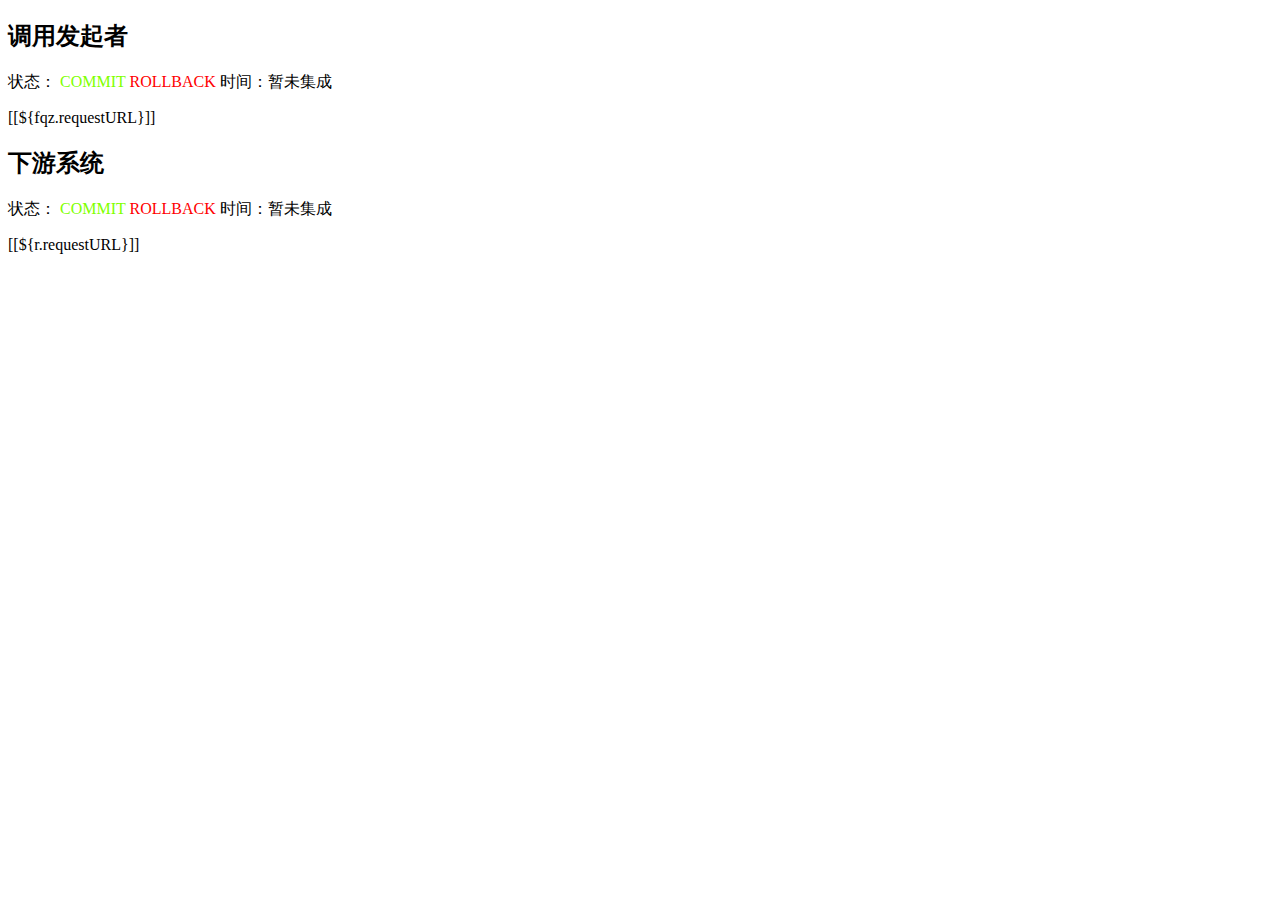
<file: transaction-advanced/src/main/resources/templates/advanced/index.html>
<!DOCTYPE html>
<html xmlns:th="http://www.thymeleaf.org">
<head>
    <meta charset="UTF-8">
    <title>YGC V2 Timeline</title>
    <link rel="stylesheet" th:href="@{/css/style.css}">

</head>

<body>
<section id="cd-timeline" class="cd-container">
    <div class="cd-timeline-block">
        <div class="cd-timeline-img cd-picture">
        </div>

        <div class="cd-timeline-content">
            <h2>调用发起者</h2>
            <div class="timeline-content-info">
          <span class="timeline-content-info-title">
            <i class="fa fa-certificate" aria-hidden="true"></i>
             状态： <span th:if="${fqz.oneType} == 'COMMIT'" style="color: chartreuse;"> COMMIT </span>
               <span th:if="${fqz.oneType} == 'ROLLBACK'" style="color: red;"> ROLLBACK </span>
          </span>
                <span class="timeline-content-info-date">
            <i class="fa fa-calendar-o" aria-hidden="true"></i>
            时间：暂未集成
          </span>
            </div>
            <p>[[${fqz.requestURL}]]</p>
            <!--<ul class="content-skills">
                <li>HTML5</li>
                <li>CSS3</li>
                <li>JavaScript</li>
                <li>jQuery</li>
                <li>Wordpress</li>
            </ul>-->
        </div> <!-- cd-timeline-content -->
    </div> <!-- cd-timeline-block -->

    <div class="cd-timeline-block" th:each="r: ${result}">
        <div class="cd-timeline-img cd-movie">
        </div> <!-- cd-timeline-img -->

        <div class="cd-timeline-content">
            <h2>下游系统</h2>
            <div class="timeline-content-info">
          <span class="timeline-content-info-title">
            <i class="fa fa-certificate" aria-hidden="true"></i>
             状态： <span th:if="${r.oneType} == 'COMMIT'" style="color: chartreuse;"> COMMIT </span>
               <span th:if="${r.oneType} == 'ROLLBACK'" style="color: red;"> ROLLBACK </span>
          </span>
                <span class="timeline-content-info-date">
            <i class="fa fa-calendar-o" aria-hidden="true"></i>
            时间：暂未集成
          </span>
            </div>
            <p>[[${r.requestURL}]]</p>
        </div> <!-- cd-timeline-content -->
    </div> <!-- cd-timeline-block -->


    <!--  <div class="cd-timeline-block">
          <div class="cd-timeline-img cd-picture">
          </div> &lt;!&ndash; cd-timeline-img &ndash;&gt;

          <div class="cd-timeline-content">
              <h2>Title of section 3</h2>
              <p>Lorem ipsum dolor sit amet, consectetur adipisicing elit. Excepturi, obcaecati, quisquam id molestias
                  eaque asperiores voluptatibus cupiditate error assumenda delectus odit similique earum voluptatem
                  doloremque dolorem ipsam quae rerum quis. Odit, itaque, deserunt corporis vero ipsum nisi eius odio
                  natus ullam provident pariatur temporibus quia eos repellat consequuntur perferendis enim amet quae
                  quasi repudiandae sed quod veniam dolore possimus rem voluptatum eveniet eligendi quis fugiat aliquam
                  sunt similique aut adipisci.</p>
              <span class="cd-date">Jan 24</span>
          </div> &lt;!&ndash; cd-timeline-content &ndash;&gt;
      </div> &lt;!&ndash; cd-timeline-block &ndash;&gt;

      <div class="cd-timeline-block">
          <div class="cd-timeline-img cd-location">
          </div> &lt;!&ndash; cd-timeline-img &ndash;&gt;

          <div class="cd-timeline-content">
              <h2>Title of section 4</h2>
              <p>Lorem ipsum dolor sit amet, consectetur adipisicing elit. Iusto, optio, dolorum provident rerum aut hic
                  quasi placeat iure tempora laudantium ipsa ad debitis unde? Iste voluptatibus minus veritatis qui
                  ut.</p>
              <span class="cd-date">Feb 14</span>
          </div> &lt;!&ndash; cd-timeline-content &ndash;&gt;
      </div> &lt;!&ndash; cd-timeline-block &ndash;&gt;

      <div class="cd-timeline-block">
          <div class="cd-timeline-img cd-location">
          </div>

          <div class="cd-timeline-content">
              <h2>Title of section 5</h2>
              <p>Lorem ipsum dolor sit amet, consectetur adipisicing elit. Iusto, optio, dolorum provident rerum.</p>
              <span class="cd-date">Feb 18</span>
          </div> &lt;!&ndash; cd-timeline-content &ndash;&gt;
      </div> &lt;!&ndash; cd-timeline-block &ndash;&gt;
  -->
</section> <!-- cd-timeline -->

</body>
</html>
</file>
